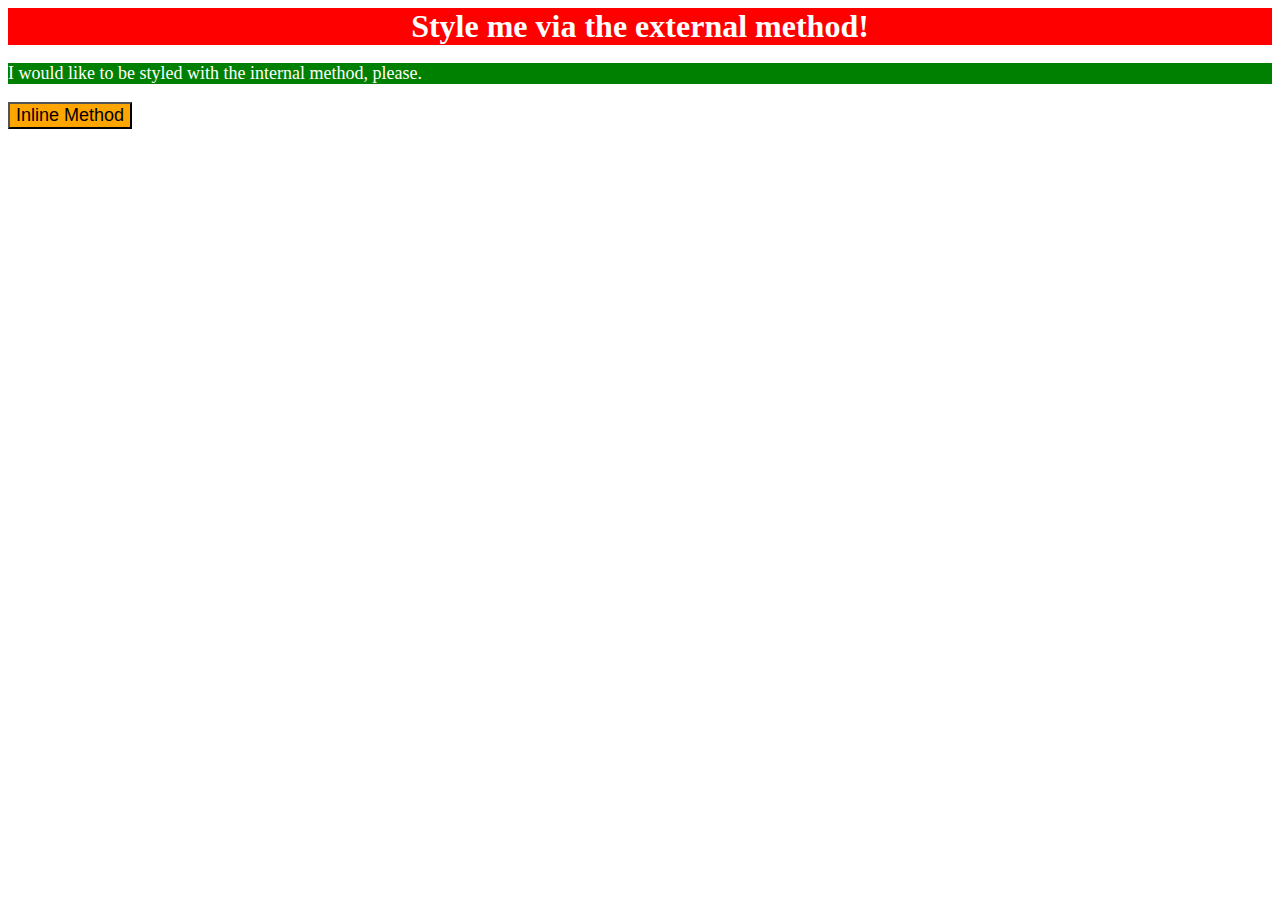
<file: foundations/intro-to-css/01-css-methods/index.html>
<!DOCTYPE html>
<html lang="en">
  <head>
    <meta charset="UTF-8">
    <meta http-equiv="X-UA-Compatible" content="IE=edge">
    <meta name="viewport" content="width=device-width, initial-scale=1.0">
    <link rel="stylesheet" href="styles.css">
    <title>Methods for Adding CSS</title>
  </head>
  <body>
    <div>Style me via the external method!</div>
    <p>
      <style>
        p {
          background-color: green;
          color: white;
          font-size: 18px;
        }
      </style>
      I would like to be styled with the internal method, please.
    </p>
    <button style="background-color: orange; font-size: 18px;">Inline Method</button>
  </body>
</html>
</file>
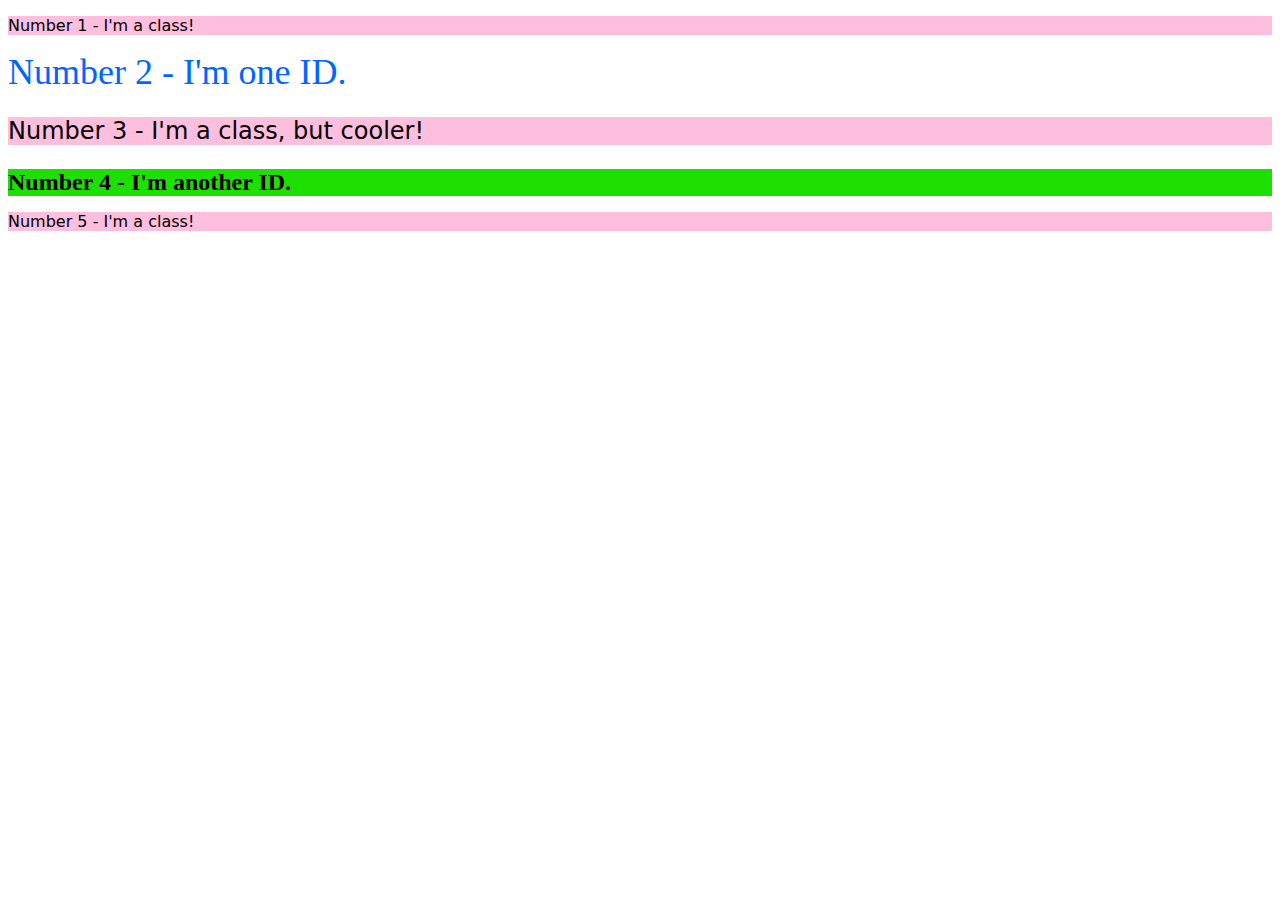
<file: foundations/intro-to-css/02-class-id-selectors/index.html>
<!DOCTYPE html>
<html lang="en">
  <head>
    <meta charset="UTF-8">
    <meta http-equiv="X-UA-Compatible" content="IE=edge">
    <meta name="viewport" content="width=device-width, initial-scale=1.0">
    <title>Class and ID Selectors</title>
    <link rel="stylesheet" href="style.css">
  </head>
  <body>
    <p class="odd">Number 1 - I'm a class!</p>
    <div id="two">Number 2 - I'm one ID.</div>
    <p class="odd large">Number 3 - I'm a class, but cooler!</p>
    <div id="four" class="large">Number 4 - I'm another ID.</div>
    <p class="odd">Number 5 - I'm a class!</p>
  </body>
</html>
</file>
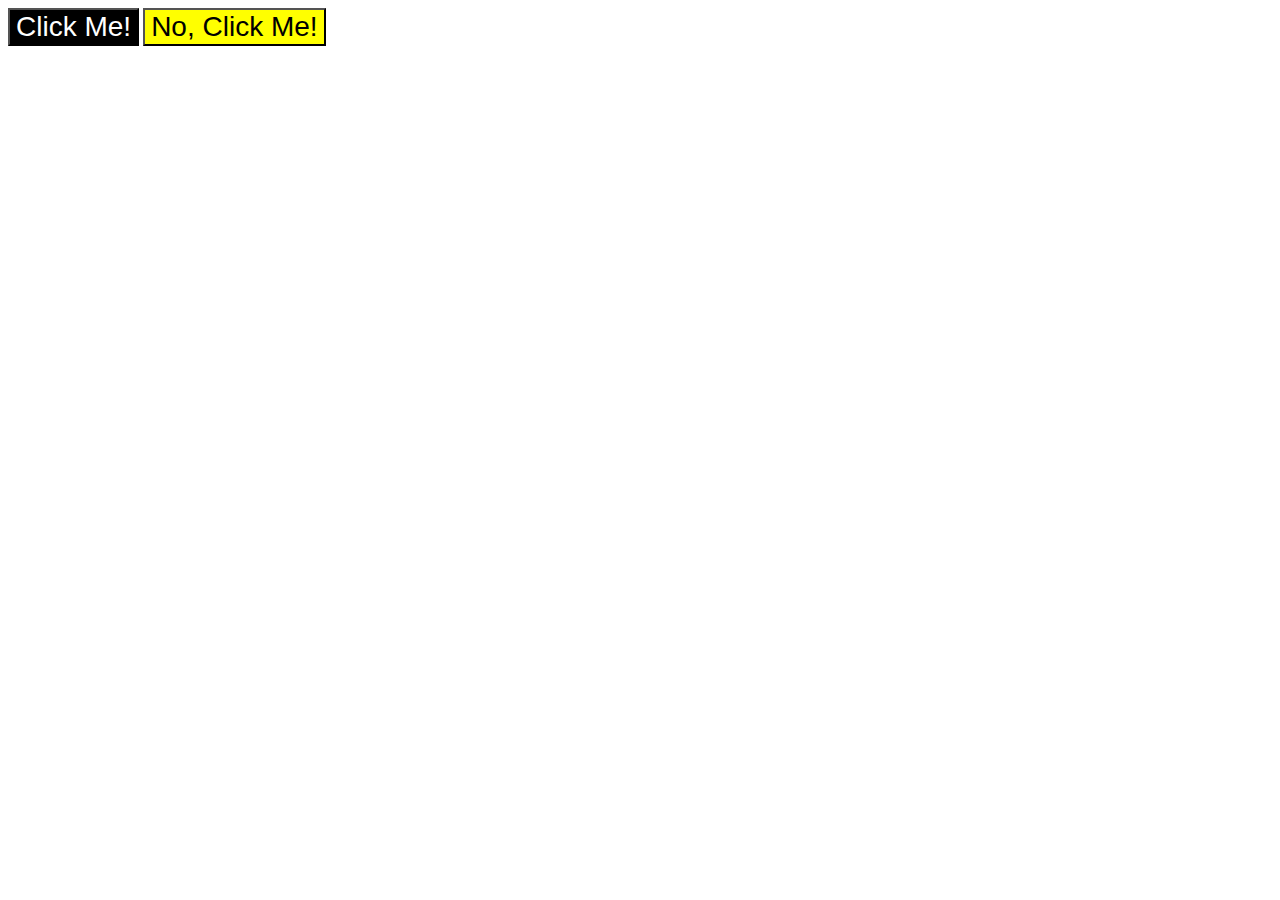
<file: foundations/intro-to-css/03-grouping-selectors/index.html>
<!DOCTYPE html>
<html lang="en">
  <head>
    <meta charset="UTF-8">
    <meta http-equiv="X-UA-Compatible" content="IE=edge">
    <meta name="viewport" content="width=device-width, initial-scale=1.0">
    <title>Grouping Selectors</title>
    <link rel="stylesheet" href="style.css">
  </head>
  <body>
    <button class="black">Click Me!</button>
    <button class="yellow">No, Click Me!</button>
  </body>
</html>
</file>
<file: foundations/intro-to-css/01-css-methods/styles.css>
div {
    background-color: red;
    color: white;
    font-size: 32px;
    font-weight: 700;
    text-align: center;
}
</file>
<file: foundations/intro-to-css/02-class-id-selectors/style.css>
.odd {
    background-color: hsl(330, 97%, 87%);
    font-family: 'Verdana', 'DejaVu Sans', sans-serif;
}

.large {
    font-size: 24px;
}

#two {
    color: hsl(216, 100%, 50%);
    font-size: 36px;
}

#four {
    background-color: hsl(112, 100%, 44%);
    font-weight: bold;
}
</file>
<file: foundations/intro-to-css/03-grouping-selectors/style.css>
.black,
.yellow {
    font-size: 28px;
    font-family: Helvetica, "Times New Roman", sans-serif;
}

.black {
    background-color: black;
    color: white;
}

.yellow {
    background-color: yellow;
}
</file>
